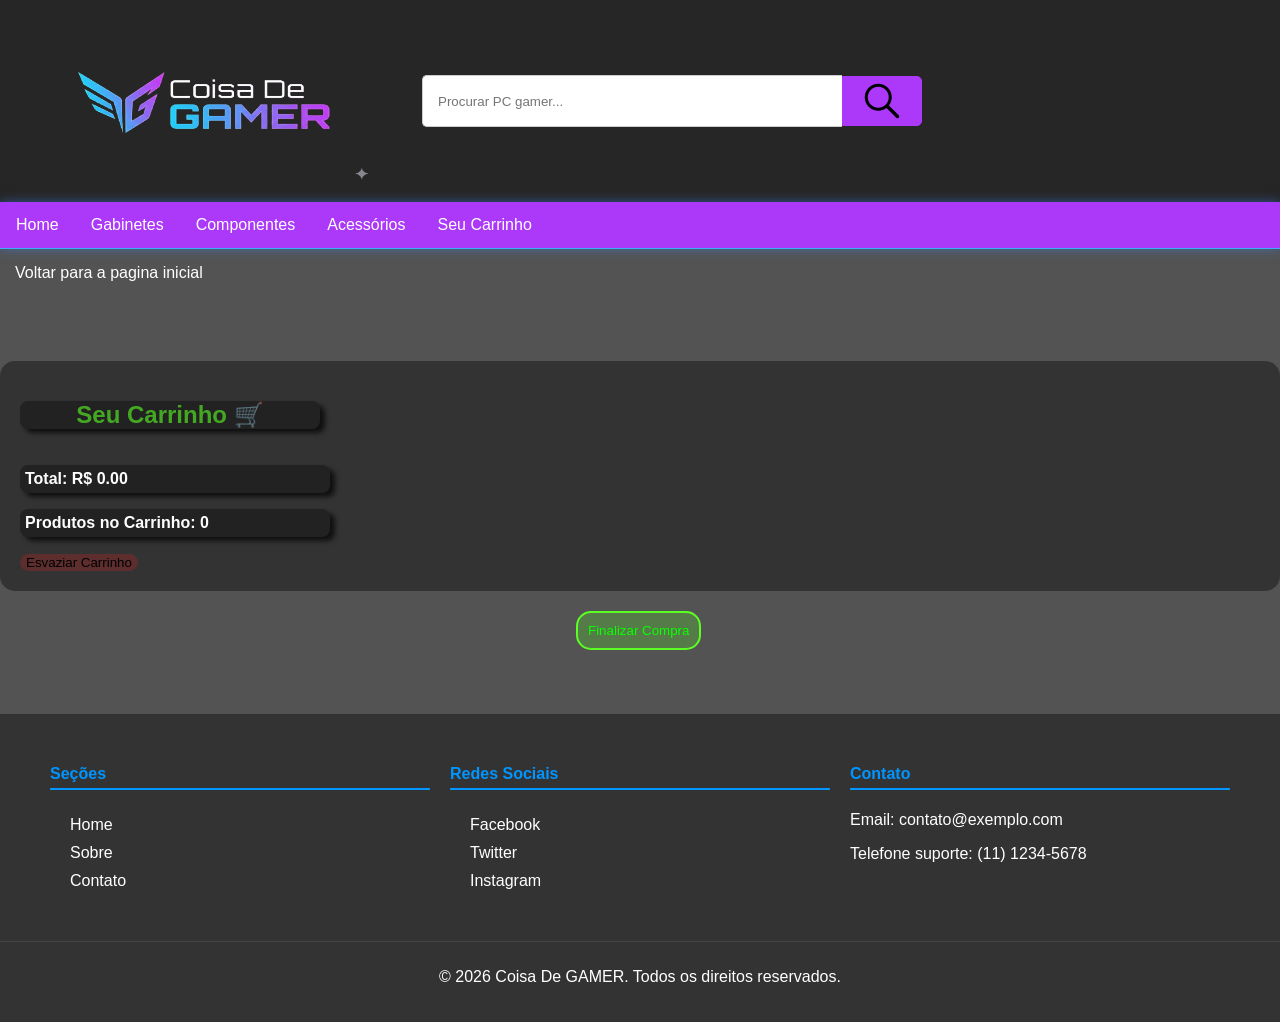
<file: index_Carrinho.html>
<!DOCTYPE html>
<html lang="pt-br">
<head>
    <meta charset="UTF-8">
    <meta name="viewport" content="width=device-width, initial-scale=1.0">
    <title>Seu_Corrinho_de_compras</title>
    <link rel="stylesheet" href="style_Crarinho.css">
</head>
<body>
     <header>
        <img class="logo" src="Gemini_Generated_Image_b4egb7b4egb7b4eg-removebg-preview.png" alt="logo">

        <div class="barra_de_pesquisa">
            <input type="text" id="inputBusca" placeholder="Procurar PC gamer..." onkeyup="filtrarProdutos()">
            <button type="button" onclick="irParaResultados()">
                <img src="icons8-search-48.png" alt="">
            </button>
        </div>

    
    </header>

     <div class="header1">
        <ul>
            <li><a href="index.html">Home</a></li>
            <li><a href="index_Gabinetes.html">Gabinetes</a></li>
            <li><a href="index_Componentes.html">Componentes</a></li>
            <li><a href="index_acessório.html">Acessórios</a></li>
            <li><a href="index_Carrinho.html">Seu Carrinho</a></li>
        </ul>
    </div>

    <div class="voltar_home">
        <a href="index.html">Voltar para a pagina inicial</a>
    </div>

    <div class="interface_Carrinho">
        <aside id="carrinho">
            <div class="carrinho">
                <div class="carrinho_titulo">
                    <h2>Seu Carrinho 🛒</h2>
                </div>
                <ul id="itensCarrinho">
                    </ul>
                <p><strong>Total: R$ <span id="valorTotal">0.00</span></strong></p>
                <p><strong>Produtos no Carrinho: <span id="contador-carrinho">0</span></strong></p>
                <button onclick="limparCarrinho()">Esvaziar Carrinho</button>
            </div>

            <div class="checkout">
                <button id="checkout" class="btn">Finalizar Compra</button>
            </div>

        </aside>
    </div>

    <footer>
        <div class="footer-container">
        <div class="footer-section">
            <h4>Seções</h4>
            <ul>
                <li><a href="#">Home</a></li>
                <li><a href="#">Sobre</a></li>
                <li><a href="#">Contato</a></li>
            </ul>
        </div>
        <div class="footer-section">
            <h4>Redes Sociais</h4>
            <ul>
                <li><a href="#facebook">Facebook</a></li>
                <li><a href="#twitter">Twitter</a></li>
                <li><a href="#instagram">Instagram</a></li>
            </ul>
        </div>
        <div class="footer-section">
            <h4>Contato</h4>
            <p>Email: contato@exemplo.com</p>
            <p>Telefone suporte: (11) 1234-5678</p>
        </div>
    </div>
    <div class="footer-bottom">
        <p>&copy; 2026 Coisa De GAMER. Todos os direitos reservados.</p>
    </div>
    </footer>


    <script src="script.js"></script>
</body>
</html>
</file>
<file: style_Crarinho.css>
body{
    background-color: rgb(83, 83, 83);
    margin: 0%;
    font-family: Arial, Helvetica, sans-serif;
    align-items: center;
    justify-content: center;
}
header{
    background-color: rgb(38, 38, 38);
    display: flex;
    align-items: center;            /* Alinhados pelo meio */
    padding: 10px 20px;
}
.logo{
    width: 350px;
    height: 170px;
    border: 1px solid rgb(38, 38, 38);
    margin: 5px;
}
header a{
    font-size: 100%;
    line-height: 0.3;
}
.header1{
    border-bottom: 1px solid #38aff9;
    box-shadow: 0 0 10px rgba(56, 130, 249, 0.5);
}
.header1 ul{
    list-style: none;
    margin: 0%;
    padding: 0%;
    overflow: hidden;
    background-color: #ac38f9;
}
.header1 ul li{
    float: left;
}
.header1 ul li a{
    display: block;
    color: white;
    text-align: center;
    padding: 14px 16px;
    text-decoration: none;
}
.header1 ul li a:hover{
    color: #000;
    background-color: #38aff9;
    border-radius: 8px;
    box-shadow: 0 0 10px rgba(56, 130, 249, 0.5);
}

.barra_de_pesquisa {
    display: flex;
    align-items: center;
    flex-grow: 1;      
    margin: 0 40px;    
    max-width: 500px;  
}

#inputBusca {
    height: 50px;        
    padding: 0 15px;
    border: 1px solid #ccc;
    border-right: none;
    border-radius: 5px 0 0 5px; 
    outline: none;       
    flex-grow: 1;        
}
#inputBusca:focus {
    border: 3px solid #ac38f9;
    box-shadow: 0 0 10px rgba(172, 56, 249, 0.5);
    transition: 0.3s;
}

.barra_de_pesquisa button {
    display: flex;           
    align-items: center;
    justify-content: center;
    height: 50px;        
    padding: 0 15px;
    background-color: #ac38f9; 
    border: 1px solid #ac38f9; 
    border-radius: 0 5px 5px 0; 
    cursor: pointer;
}

.barra_de_pesquisa button img.pesquisa {
    width: auto;         
    height: auto;
}
.voltar_home{
    padding: 15px;
}
.voltar_home a{
    text-decoration: none;
    color: #fff;
}

footer{
   background-color: #333;
    color: #fff;
    padding: 20px 0;
    margin-top: auto;
    box-shadow: 4px 4px 4px #000000;
    bottom: 0;

    
}
.interface_Carrinho{
    padding-bottom: 5%;
    padding-top: 5%;
}
.carrinho{
    padding: 20px;
    background-color: #333;
    color: #fff;
    border-radius: 15px 15px 15px 15px;
}
.carrinho button{
    background-color: #ff1c1834;
    border: #ff1c18b1 2px;
    border-radius: 15px;

}
.carrinho p{
    background-color: #222;
    border-radius: 8px;
    border: 3px;
    max-width: 300px;
    padding: 5px;
    box-shadow: 5px 4px 5px #000000af
}
.carrinho_titulo{
    text-align: center;
    max-width: 300px; 
    border-radius: 8px;
    background-color: #222;
    color: #5bff249b;
    box-shadow: 5px 4px 5px #000000af
}
#itensCarrinho{
    background-color: #222;
    border-radius: 8px;
    border: 3px;
    max-width: 500px;
    height: auto;
    display:grid;
    box-shadow: 5px 4px 5px #000000af
}
#itensCarrinho li{
    display: block;
    padding: 10px;
    border-left: 5px solid #898989;
}

.checkout{
    padding-top: 20px;
    padding-left: 45%;
    padding-right: 45%;

}
#checkout{
    color: #0bff03;
    padding: 10px;
    background-color:#5bff243b;
    border: 2px solid #5bff24;
    border-radius: 15px;
}

.footer-container {
    display: flex;
    justify-content: space-around; /* Distribui o espaço entre as seções */
    flex-wrap: wrap; /* Permite que os itens quebrem a linha em telas menores */
    max-width: 1200px;
    margin: 0 auto;
    padding: 0 20px;
}
.footer-section {
    flex: 1; /* Faz as seções crescerem para ocupar o espaço disponível */
    min-width: 150px; /* Previne que as seções fiquem muito estreitas */
    margin: 10px;
}

/* Estilos para links e listas */
.footer-section h4 {
    color: #0095ff;
    border-bottom: 2px solid #0095ff;
    padding-bottom: 5px;
}

.footer-section ul {
    list-style: none;
    padding: 0;
}

.footer-section ul li a {
    color: #fff;
    text-decoration: none;
    display: block;
    padding: 5px 20px;
    transition: color 0.3s;
}

.footer-section ul li a:hover {
    color: #ac38f9;
}

/* Estilo para a linha inferior do rodapé */
.footer-bottom {
    text-align: center;
    margin-top: 20px;
    padding-top: 10px;
    border-top: 1px solid #444;
}
</file>
